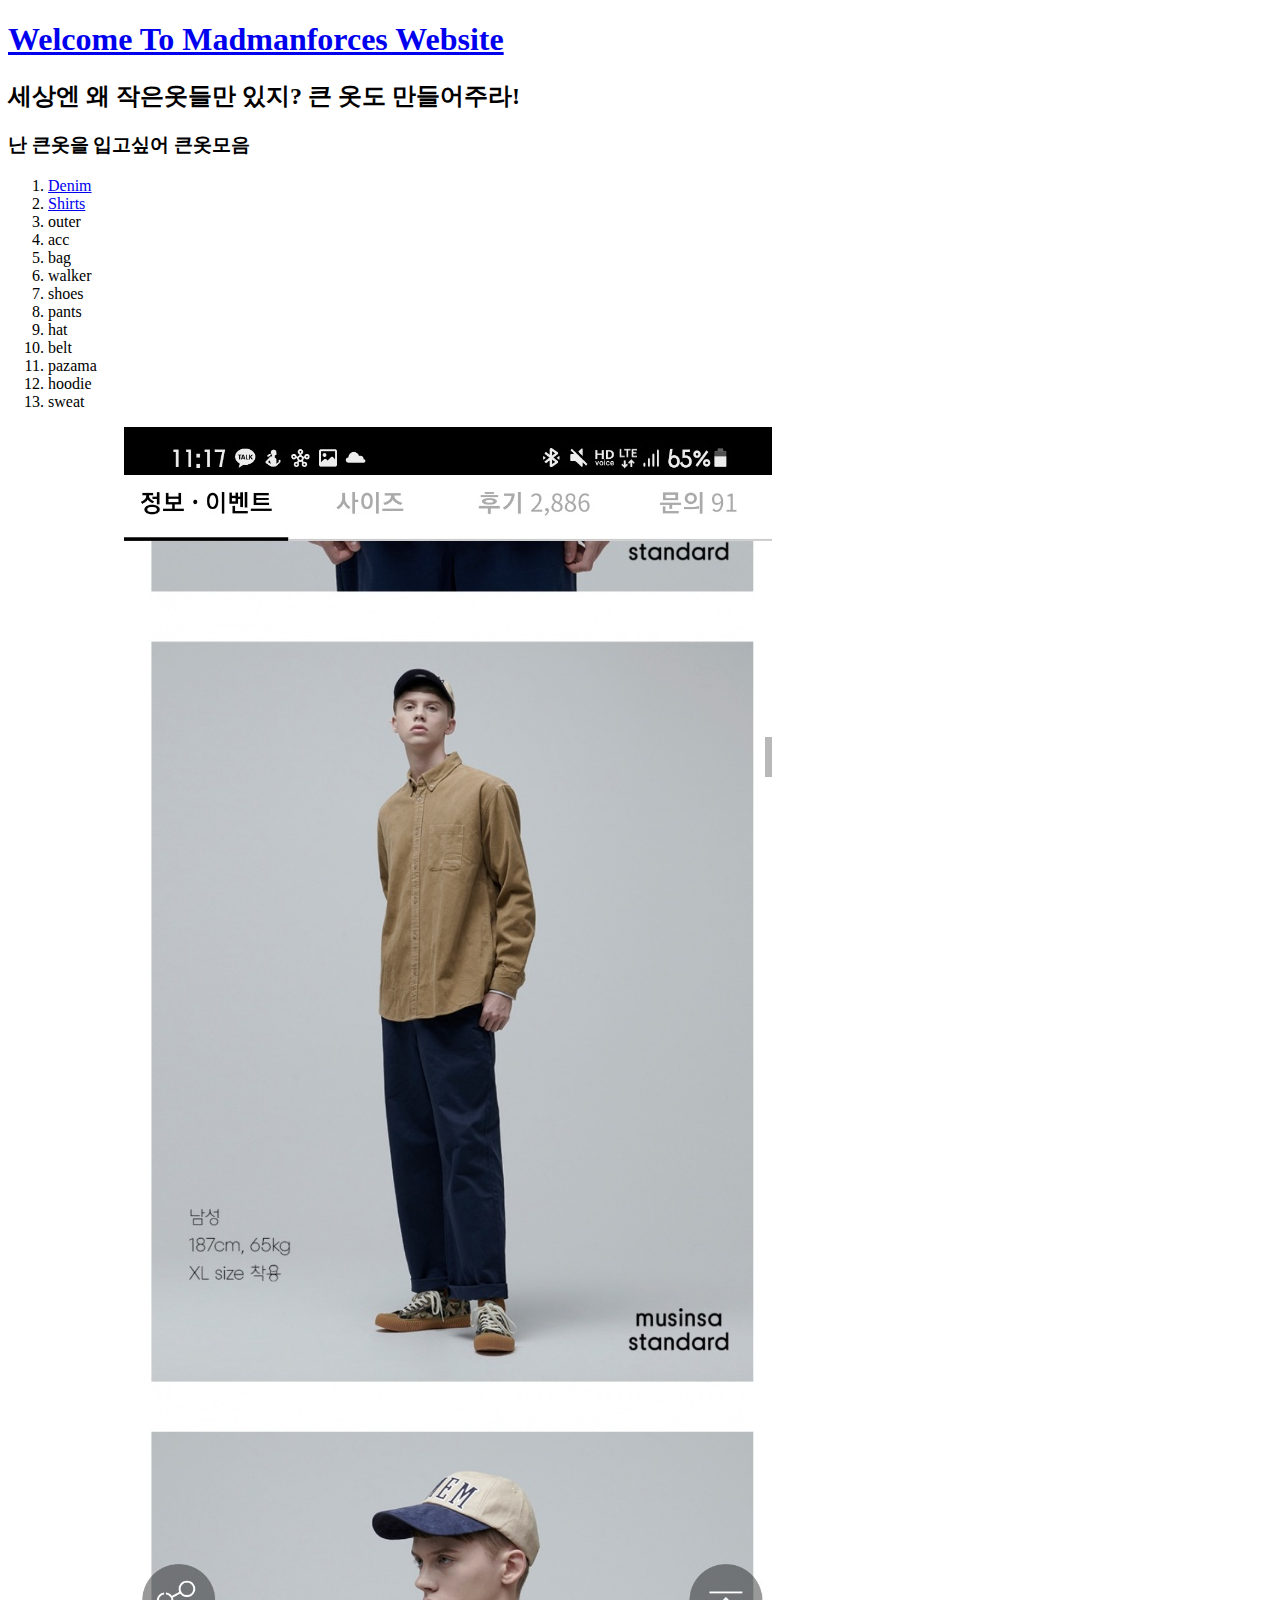
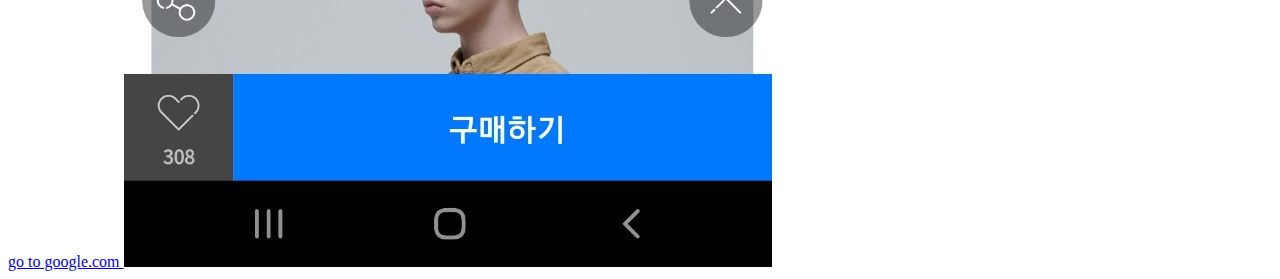
<file: index.html>
<!DOCTYPE html>

<html lang="kr">
    <head>
        <link rel="shortcut icon" sizes="16x16 32x32 64x64" href="https://nomadcoders.co/m.png"
        />
        <title> MADMANFORCES first website </title>
        <meta charset="utf-8" />
        <meta name="description" content="this is my website"/>
    </head>
    <body>
        
        <h1><a href="index.html"> Welcome To Madmanforces Website</a></h1>
        <h2>세상엔 왜 작은옷들만 있지? 큰 옷도 만들어주라!</h2>
        <h3>난 큰옷을 입고싶어 큰옷모음 </h3> 
        <ol>
            <li><a href="2.html">Denim</a> </li>
            <li><a href="3.html">Shirts</a> </li>
            <li>outer</li>
            <li>acc</li> 
            <li>bag</li> 
            <li>walker</li> 
            <li>shoes</li> 
            <li>pants</li> 
            <li>hat</li> 
            <li>belt</li> 
            <li>pazama</li> 
            <li>hoodie</li> 
            <li>sweat</li> 
        </ol>
        <a href="http://google.com" target="_blank">go to google.com
        </a>
        <img src="clothes.jpg"/>
    </body>
     </html>
</file>
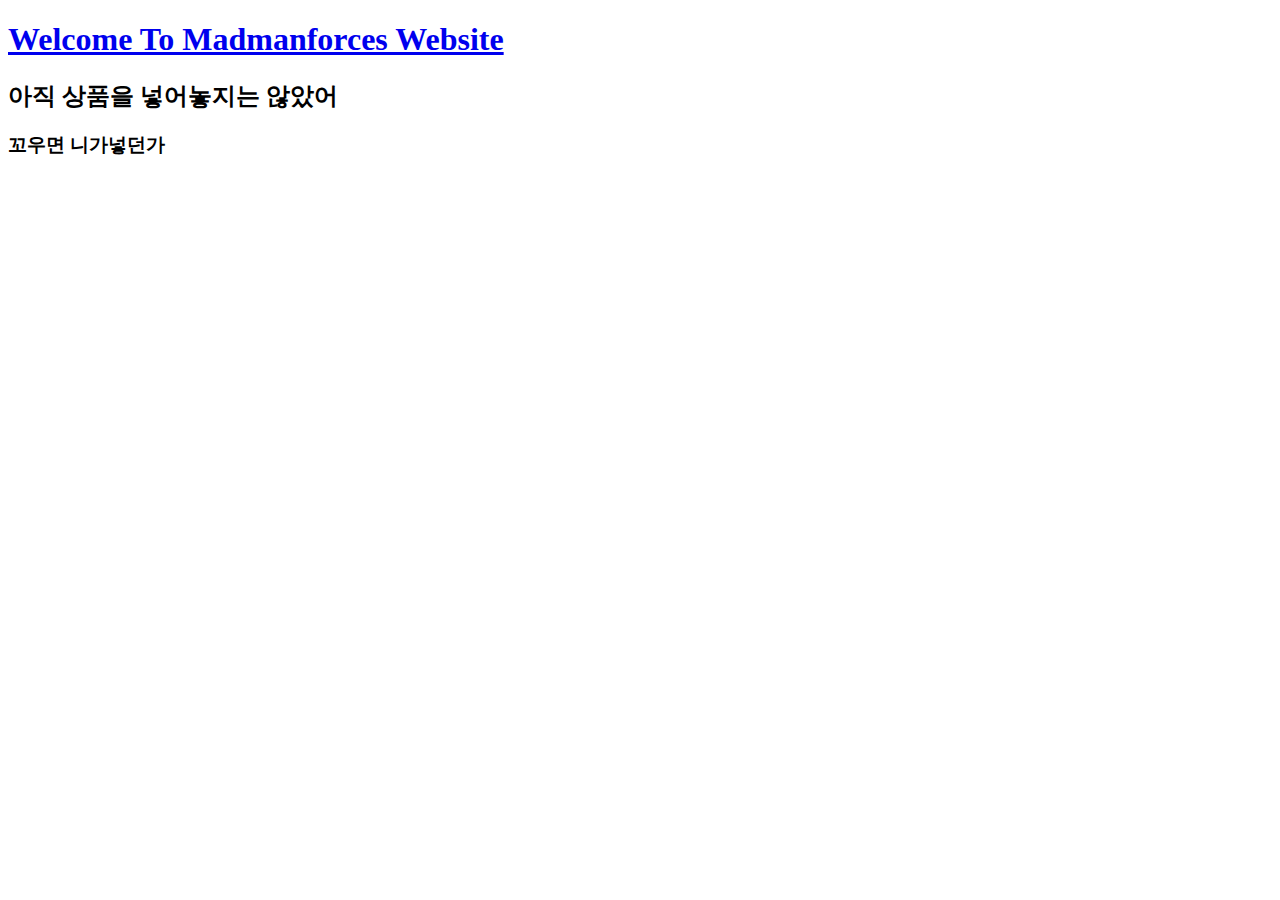
<file: 2.html>
<!DOCTYPE html>

<html lang="kr">
    <head>
        <link rel="shortcut icon" sizes="16x16 32x32 64x64" href="https://nomadcoders.co/m.png"
        />
        <title> MADMANFORCES first website </title>
        <meta charset="utf-8" />
        <meta name="description" content="this is my website"/>
    </head>
    <body>
        
        <h1><a href="index.html"> Welcome To Madmanforces Website</a></h1>
        <h2>아직 상품을 넣어놓지는 않았어</h2>
        <h3>꼬우면 니가넣던가 </h3> 
        <ol>
        </ol>
    </body>
     </html>
</file>
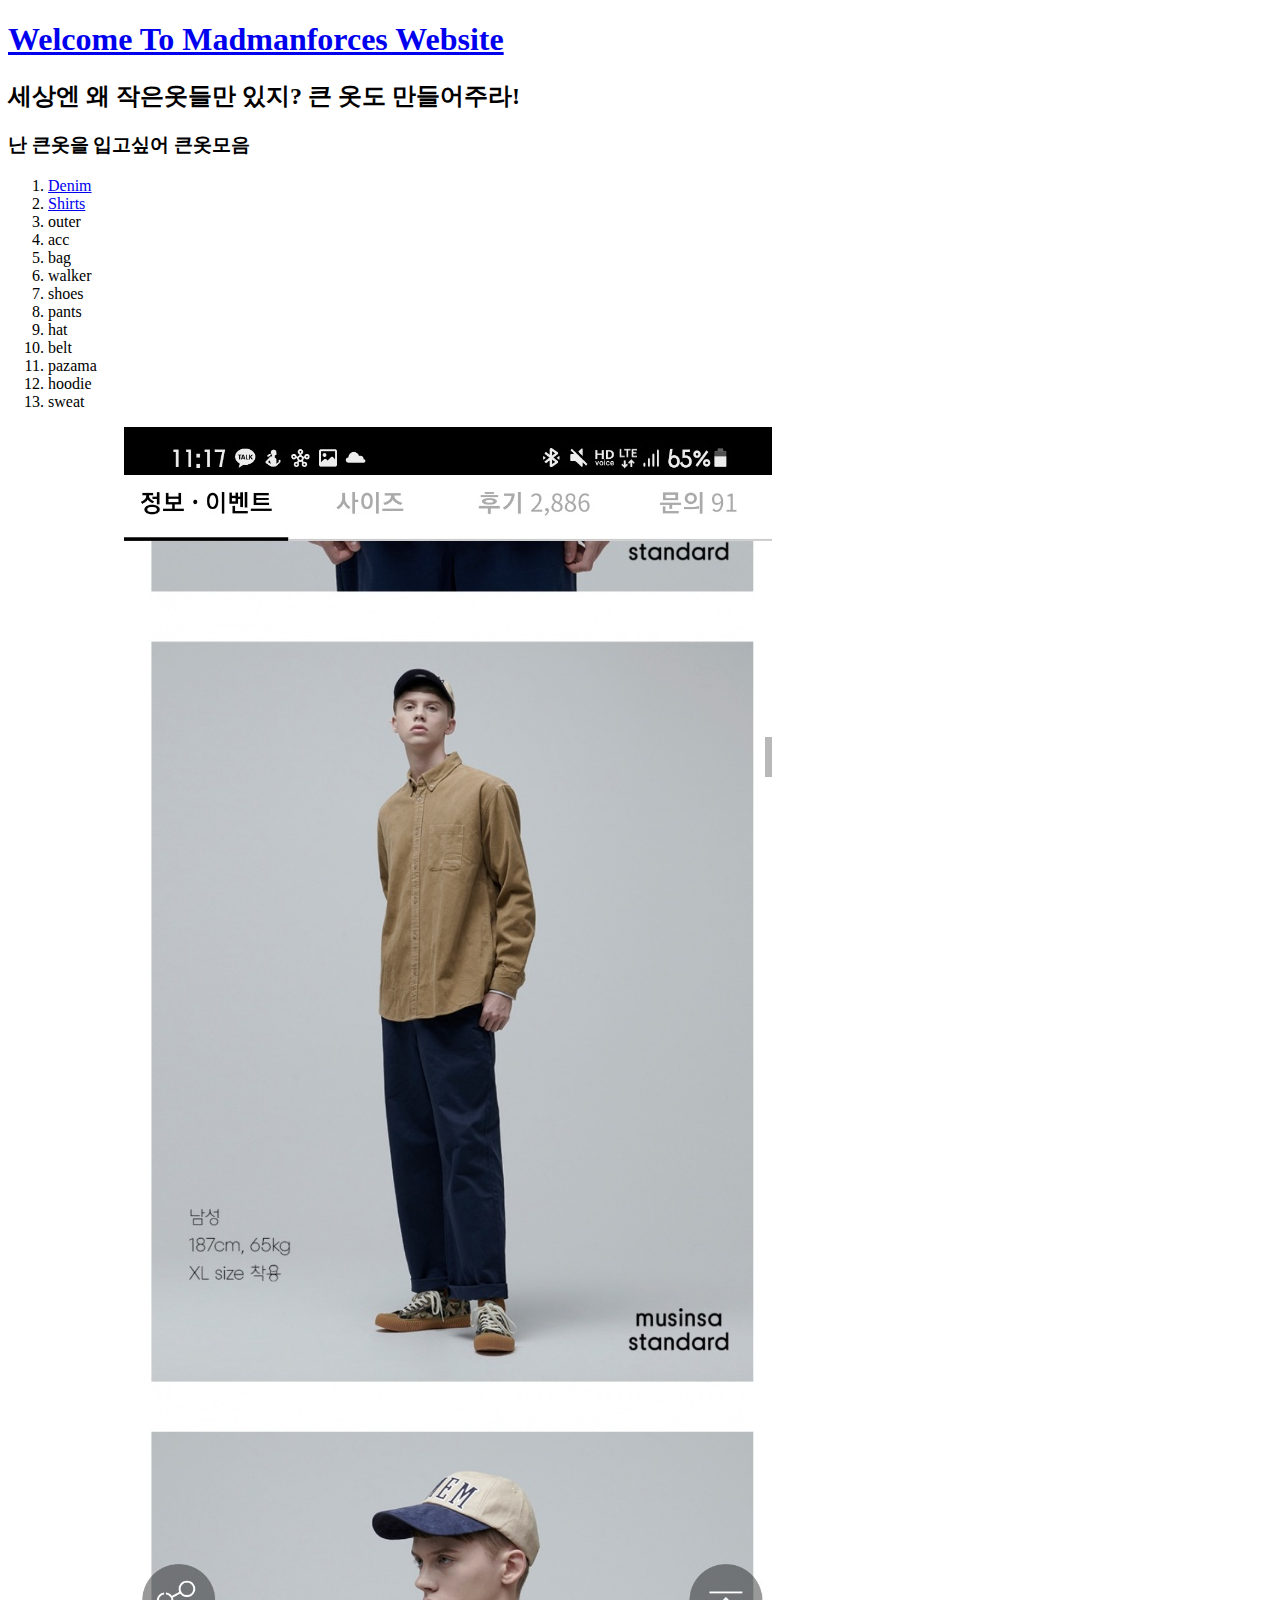
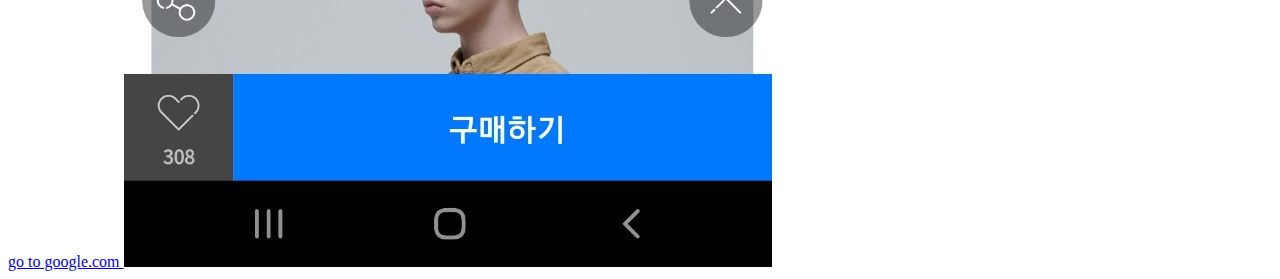
<file: 3.html>
<!DOCTYPE html>

<html lang="kr">
    <head>
        <link rel="shortcut icon" sizes="16x16 32x32 64x64" href="https://nomadcoders.co/m.png"
        />
        <title> MADMANFORCES first website </title>
        <meta charset="utf-8" />
        <meta name="description" content="this is my website"/>
    </head>
    <body>
        
        <h1><a href="index.html"> Welcome To Madmanforces Website</a></h1>
        <h2>세상엔 왜 작은옷들만 있지? 큰 옷도 만들어주라!</h2>
        <h3>난 큰옷을 입고싶어 큰옷모음 </h3> 
        <ol>
            <li><a href="1.html">Denim</a> </li>
            <li><a href="2.html">Shirts</a> </li>
            <li>outer</li>
            <li>acc</li> 
            <li>bag</li> 
            <li>walker</li> 
            <li>shoes</li> 
            <li>pants</li> 
            <li>hat</li> 
            <li>belt</li> 
            <li>pazama</li> 
            <li>hoodie</li> 
            <li>sweat</li> 
        </ol>
        <a href="http://google.com" target="_blank">go to google.com
        </a>
        <img src="clothes.jpg"/>
    </body>
     </html>
</file>
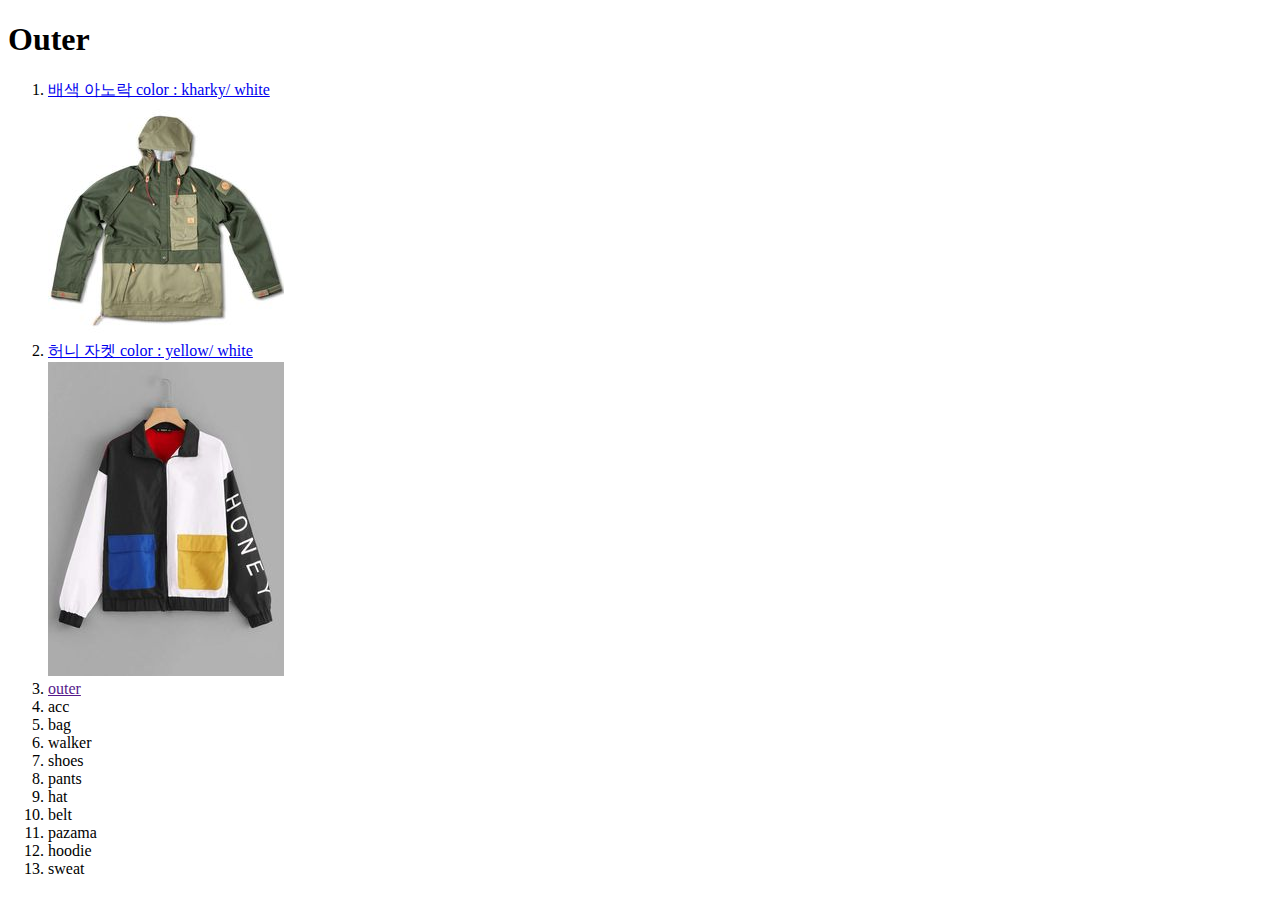
<file: 4.html>
<!DOCTYPE html>

<html lang="kr">
    <head>
        <link rel="shortcut icon" sizes="16x16 32x32 64x64" href="https://nomadcoders.co/m.png"
        />
        <title> MADMANFORCES first website </title>
        <meta charset="utf-8" />
        <meta name="description" content="this is my website"/>
    </head>
    <body>
        
        <h1><strong>Outer</strong></h1>
       
        <ol>
            <li><a href="5.html">배색 아노락 color : kharky/ white</a> </li>
            <img src="kharky.jpg"/>
            <li><a href="6.html">허니 자켓 color : yellow/ white</a> </li>
            <img src="꿀자켓.jpg"/>
            <li><a href="">outer</a> </li>
            <li>acc</li> 
            <li>bag</li> 
            <li>walker</li> 
            <li>shoes</li> 
            <li>pants</li> 
            <li>hat</li> 
            <li>belt</li> 
            <li>pazama</li> 
            <li>hoodie</li> 
            <li>sweat</li> 
        </ol>
    </body>
     </html>
</file>
